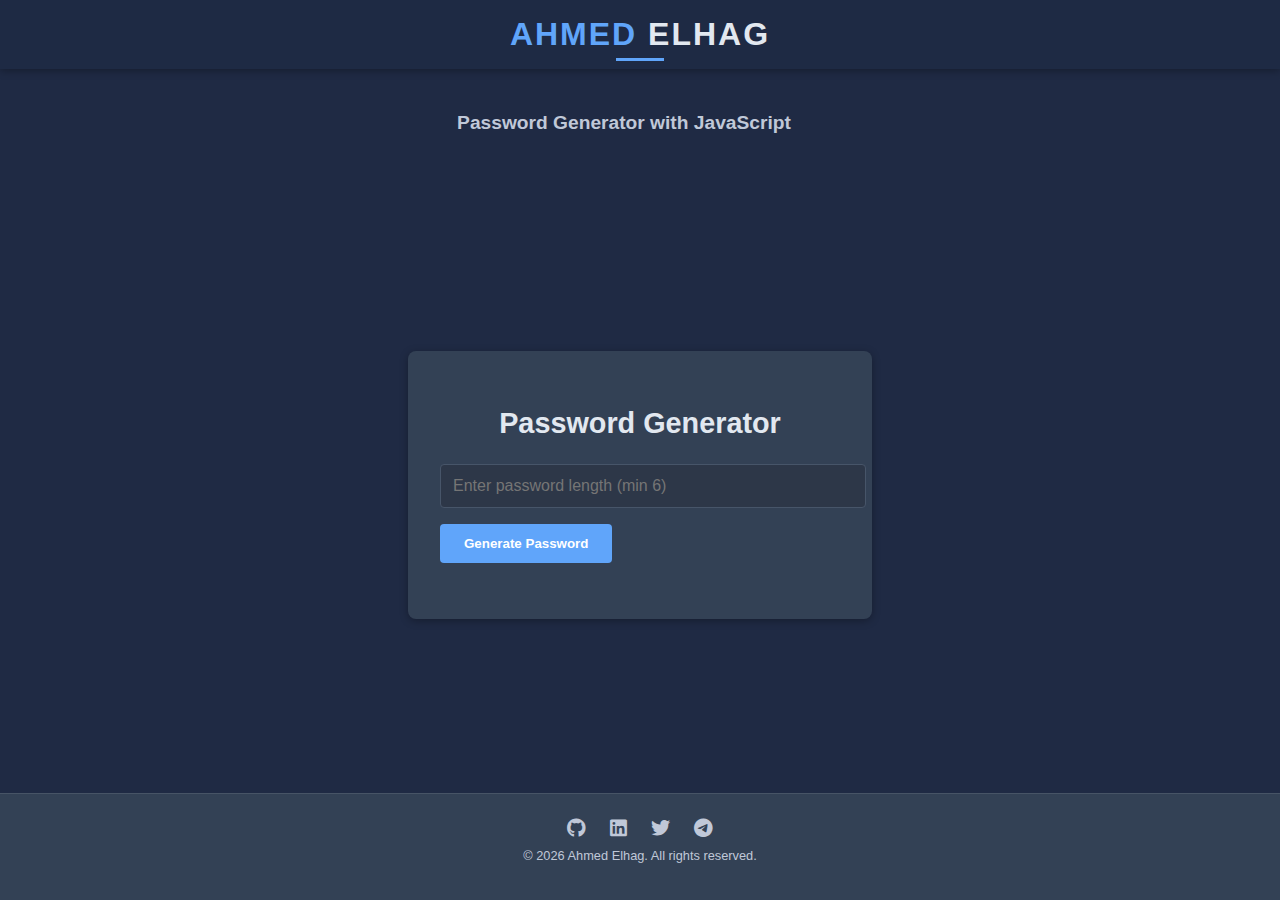
<file: index.html>
<!DOCTYPE html>
<html lang="en">
<head>
    <meta charset="UTF-8">
    <meta name="viewport" content="width=device-width, initial-scale=1.0">
    <title>Ahmed Elhag - Password Generator (JS)</title>
    <link rel="icon" href="logo.png">
    <link rel="stylesheet" href="https://cdnjs.cloudflare.com/ajax/libs/font-awesome/6.0.0-beta3/css/all.min.css">
    <link rel="stylesheet" href="pwd-javascript.css">
</head>
<body>
    <!-- Header -->
    <header>
        <div class="logo">Ahmed <span>Elhag</span></div>
    </header>

    <!-- Subheader -->
    <div class="subheader">
        <h3>Password Generator with JavaScript</h3>
        <span class="language-logo"></span>
    </div>

    <!-- Main Content -->
    <div class="main-content">
        <div class="container">
            <h2>Password Generator</h2>
            <input type="number" id="char_count" placeholder="Enter password length (min 6)" min="6" required>
            <button id="generate-btn" onclick="generatePassword()">
                <span id="btn-text">Generate Password</span>
                <span id="spinner" class="spinner"></span>
            </button>
            <div id="output"></div>
        </div>
    </div>

    <!-- Footer -->
    <footer>
        <div class="footer-social">
            <a href="https://github.com/ahmed3lhag" class="footer-social-link" target="_blank" rel="noopener noreferrer"><i class="fab fa-github"></i></a>
            <a href="https://linkedin.com/in/ahmed3lhag" class="footer-social-link" target="_blank" rel="noopener noreferrer"><i class="fab fa-linkedin"></i></a>
            <a href="https://x.com/ahmed3lhag" class="footer-social-link" target="_blank" rel="noopener noreferrer"><i class="fab fa-twitter"></i></a>
            <a href="https://t.me/ahmed3lhag" class="footer-social-link" target="_blank" rel="noopener noreferrer"><i class="fab fa-telegram"></i></a>
        </div>
        <p class="copyright">© <span id="year"></span> Ahmed Elhag. All rights reserved.</p>
    </footer>

    <script>
        // Set the current year in the footer
        document.getElementById("year").innerText = new Date().getFullYear();

        function generatePassword() {
            const charCount = document.getElementById("char_count").value;
            const outputDiv = document.getElementById("output");
            const generateBtn = document.getElementById("generate-btn");
            const btnText = document.getElementById("btn-text");
            const spinner = document.getElementById("spinner");

            // Reset output and show loading state
            outputDiv.innerText = "";
            outputDiv.classList.remove("error");
            generateBtn.disabled = true;
            btnText.innerText = "Generating...";
            spinner.style.display = "inline-block";

            // Validate input
            if (!charCount || charCount < 6) {
                outputDiv.classList.add("error");
                outputDiv.innerText = "Please enter a number >= 6";
                generateBtn.disabled = false;
                btnText.innerText = "Generate Password";
                spinner.style.display = "none";
                return;
            }

            try {
                // Define character sets
                const s1 = "abcdefghijklmnopqrstuvwxyz".split(""); // Lowercase
                const s2 = "ABCDEFGHIJKLMNOPQRSTUVWXYZ".split(""); // Uppercase
                const s3 = "0123456789".split("");               // Digits
                const s4 = "!@#$%^&*()_+-=[]{}|;:,.<>?".split(""); // Punctuation

                // Shuffle function
                const shuffle = (array) => {
                    for (let i = array.length - 1; i > 0; i--) {
                        const j = Math.floor(Math.random() * (i + 1));
                        [array[i], array[j]] = [array[j], array[i]];
                    }
                    return array;
                };

                // Shuffle character sets
                shuffle(s1);
                shuffle(s2);
                shuffle(s3);
                shuffle(s4);

                // Calculate parts
                const charactersNumbers = parseInt(charCount);
                const part1 = Math.round(charactersNumbers * 30 / 100); // 30% for lowercase and uppercase
                const part2 = Math.round(charactersNumbers * 20 / 100); // 20% for digits and punctuation

                // Create password
                let password = [];
                password.push(...s1.slice(0, part1)); // Lowercase
                password.push(...s2.slice(0, part1)); // Uppercase
                password.push(...s3.slice(0, part2)); // Digits
                password.push(...s4.slice(0, part2)); // Punctuation

                // Ensure the password has the required length
                if (password.length < charactersNumbers) {
                    const additionalChars = charactersNumbers - password.length;
                    const allChars = [...s1, ...s2, ...s3, ...s4];
                    shuffle(allChars);
                    password.push(...allChars.slice(0, additionalChars));
                }

                // Trim if too long
                password = password.slice(0, charactersNumbers);

                // Final shuffle
                shuffle(password);

                // Convert to string
                const finalPassword = password.join("");

                // Display the password
                outputDiv.innerText = `Generated Password: ${finalPassword}`;
            } catch (error) {
                outputDiv.classList.add("error");
                outputDiv.innerText = `Error: ${error.message}`;
            } finally {
                // Reset button state
                generateBtn.disabled = false;
                btnText.innerText = "Generate Password";
                spinner.style.display = "none";
            }
        }
    </script>
</body>
</html>
</file>
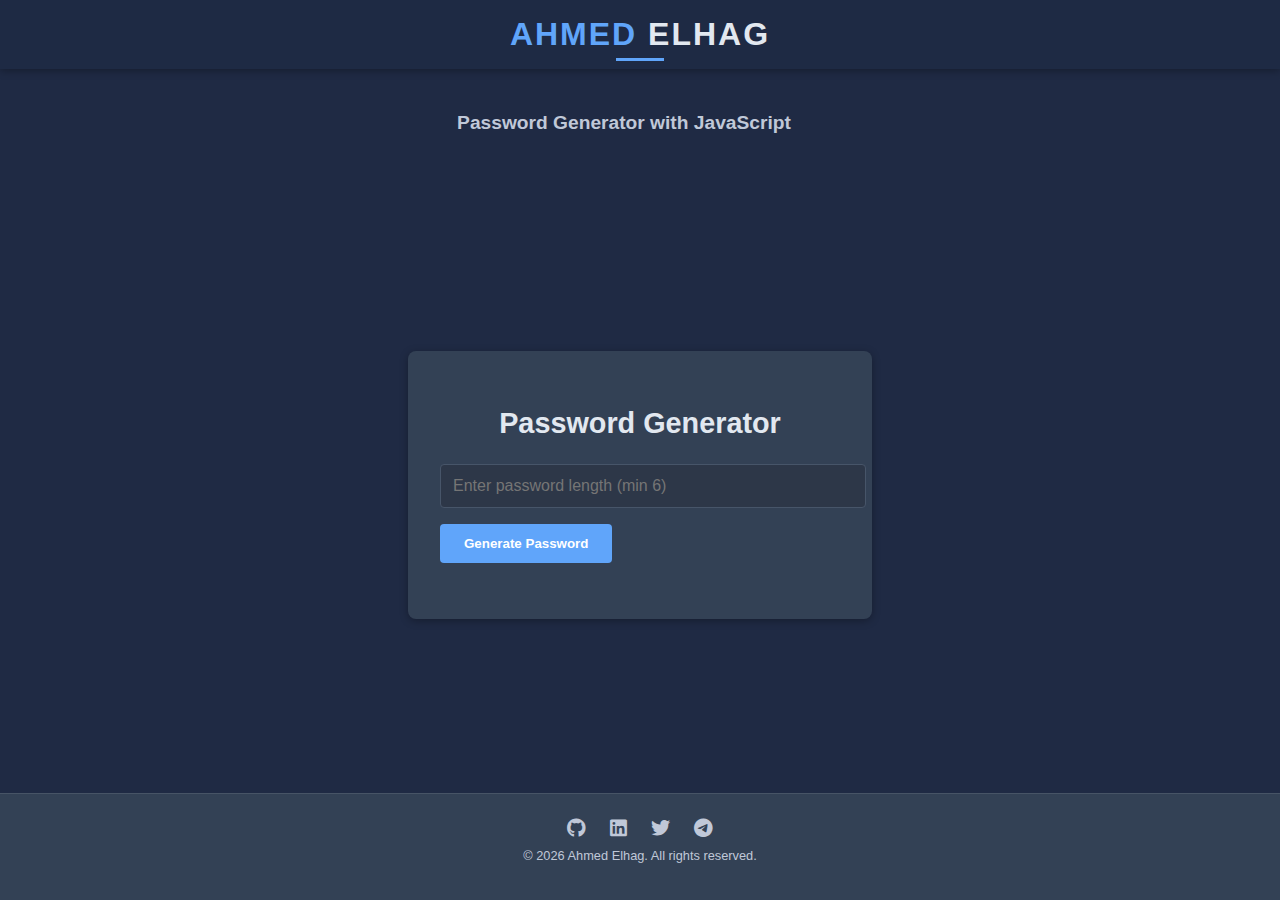
<file: pwd-javascript.html>
<!DOCTYPE html>
<html lang="en">
<head>
    <meta charset="UTF-8">
    <meta name="viewport" content="width=device-width, initial-scale=1.0">
    <title>Ahmed Elhag - Password Generator (JS)</title>
    <link rel="stylesheet" href="https://cdnjs.cloudflare.com/ajax/libs/font-awesome/6.0.0-beta3/css/all.min.css">
    <link rel="stylesheet" href="pwd-javascript.css">
</head>
<body>
    <!-- Header -->
    <header>
        <div class="logo">Ahmed <span>Elhag</span></div>
    </header>

    <!-- Subheader -->
    <div class="subheader">
        <h3>Password Generator with JavaScript</h3>
        <span class="language-logo"></span>
    </div>

    <!-- Main Content -->
    <div class="main-content">
        <div class="container">
            <h2>Password Generator</h2>
            <input type="number" id="char_count" placeholder="Enter password length (min 6)" min="6" required>
            <button id="generate-btn" onclick="generatePassword()">
                <span id="btn-text">Generate Password</span>
                <span id="spinner" class="spinner"></span>
            </button>
            <div id="output"></div>
        </div>
    </div>

    <!-- Footer -->
    <footer>
        <div class="footer-social">
            <a href="https://github.com/ahmed3lhag" class="footer-social-link" target="_blank" rel="noopener noreferrer"><i class="fab fa-github"></i></a>
            <a href="https://linkedin.com/in/ahmed3lhag" class="footer-social-link" target="_blank" rel="noopener noreferrer"><i class="fab fa-linkedin"></i></a>
            <a href="https://x.com/ahmed3lhag" class="footer-social-link" target="_blank" rel="noopener noreferrer"><i class="fab fa-twitter"></i></a>
            <a href="https://t.me/ahmed3lhag" class="footer-social-link" target="_blank" rel="noopener noreferrer"><i class="fab fa-telegram"></i></a>
        </div>
        <p class="copyright">© <span id="year"></span> Ahmed Elhag. All rights reserved.</p>
    </footer>

    <script>
        // Set the current year in the footer
        document.getElementById("year").innerText = new Date().getFullYear();

        function generatePassword() {
            const charCount = document.getElementById("char_count").value;
            const outputDiv = document.getElementById("output");
            const generateBtn = document.getElementById("generate-btn");
            const btnText = document.getElementById("btn-text");
            const spinner = document.getElementById("spinner");

            // Reset output and show loading state
            outputDiv.innerText = "";
            outputDiv.classList.remove("error");
            generateBtn.disabled = true;
            btnText.innerText = "Generating...";
            spinner.style.display = "inline-block";

            // Validate input
            if (!charCount || charCount < 6) {
                outputDiv.classList.add("error");
                outputDiv.innerText = "Please enter a number >= 6";
                generateBtn.disabled = false;
                btnText.innerText = "Generate Password";
                spinner.style.display = "none";
                return;
            }

            try {
                // Define character sets
                const s1 = "abcdefghijklmnopqrstuvwxyz".split(""); // Lowercase
                const s2 = "ABCDEFGHIJKLMNOPQRSTUVWXYZ".split(""); // Uppercase
                const s3 = "0123456789".split("");               // Digits
                const s4 = "!@#$%^&*()_+-=[]{}|;:,.<>?".split(""); // Punctuation

                // Shuffle function
                const shuffle = (array) => {
                    for (let i = array.length - 1; i > 0; i--) {
                        const j = Math.floor(Math.random() * (i + 1));
                        [array[i], array[j]] = [array[j], array[i]];
                    }
                    return array;
                };

                // Shuffle character sets
                shuffle(s1);
                shuffle(s2);
                shuffle(s3);
                shuffle(s4);

                // Calculate parts
                const charactersNumbers = parseInt(charCount);
                const part1 = Math.round(charactersNumbers * 30 / 100); // 30% for lowercase and uppercase
                const part2 = Math.round(charactersNumbers * 20 / 100); // 20% for digits and punctuation

                // Create password
                let password = [];
                password.push(...s1.slice(0, part1)); // Lowercase
                password.push(...s2.slice(0, part1)); // Uppercase
                password.push(...s3.slice(0, part2)); // Digits
                password.push(...s4.slice(0, part2)); // Punctuation

                // Ensure the password has the required length
                if (password.length < charactersNumbers) {
                    const additionalChars = charactersNumbers - password.length;
                    const allChars = [...s1, ...s2, ...s3, ...s4];
                    shuffle(allChars);
                    password.push(...allChars.slice(0, additionalChars));
                }

                // Trim if too long
                password = password.slice(0, charactersNumbers);

                // Final shuffle
                shuffle(password);

                // Convert to string
                const finalPassword = password.join("");

                // Display the password
                outputDiv.innerText = `Generated Password: ${finalPassword}`;
            } catch (error) {
                outputDiv.classList.add("error");
                outputDiv.innerText = `Error: ${error.message}`;
            } finally {
                // Reset button state
                generateBtn.disabled = false;
                btnText.innerText = "Generate Password";
                spinner.style.display = "none";
            }
        }
    </script>
</body>
</html>
</file>
<file: pwd-javascript.css>
body {
    font-family: 'Inter', sans-serif;
    margin: 0;
    background-color: #1f2a44;
    color: #e2e8f0;
    display: flex;
    flex-direction: column;
    min-height: 100vh;
}
/* Header Styles */
header {
    background: rgba(31, 42, 68, 0.95);
    box-shadow: 0 2px 8px rgba(0, 0, 0, 0.3);
    padding: 1rem 0;
    text-align: center;
    position: sticky;
    top: 0;
    z-index: 1000;
}
.logo {
    font-size: 2rem;
    font-weight: 800;
    color: #60a5fa;
    text-transform: uppercase;
    letter-spacing: 2px;
    display: inline-block;
    position: relative;
}
.logo span {
    color: #e2e8f0;
}
.logo::after {
    content: '';
    position: absolute;
    bottom: -0.5rem;
    left: 50%;
    transform: translateX(-50%);
    width: 3rem;
    height: 0.1875rem;
    background: #60a5fa;
}
/* Subheader with Language Logo */
.subheader {
    text-align: center;
    margin: 1.5rem 0;
    display: flex;
    justify-content: center;
    align-items: center;
    gap: 0.5rem;
}
.subheader h3 {
    font-size: 1.2rem;
    font-weight: 600;
    color: #c0c8d8;
}
.language-logo {
    width: 1.5rem;
    height: 1.5rem;
    display: inline-block;
    background: url('https://upload.wikimedia.org/wikipedia/commons/6/6a/JavaScript-logo.png') no-repeat center center;
    background-size: contain;
}
/* Main Content Styles */
.main-content {
    flex: 1;
    display: flex;
    justify-content: center;
    align-items: center;
    padding: 2rem 0;
}
.container {
    text-align: center;
    padding: 2rem;
    background: #334155;
    border-radius: 8px;
    box-shadow: 0 2px 8px rgba(0, 0, 0, 0.3);
    max-width: 400px;
    width: 90%;
}
h2 {
    font-size: 1.8rem;
    font-weight: 700;
    margin-bottom: 1.5rem;
    color: #e2e8f0;
}
input {
    padding: 0.75rem;
    margin-bottom: 1rem;
    border: 1px solid #475569;
    border-radius: 4px;
    background: #2d3748;
    color: #e2e8f0;
    width: 100%;
    font-size: 1rem;
}
button {
    padding: 0.75rem 1.5rem;
    background-color: #60a5fa;
    border: none;
    border-radius: 4px;
    color: white;
    font-weight: 600;
    cursor: pointer;
    transition: background-color 0.3s ease;
    display: flex;
    align-items: center;
    justify-content: center;
    gap: 0.5rem;
}
button:hover {
    background-color: #3b82f6;
}
button:disabled {
    background-color: #475569;
    cursor: not-allowed;
}
.spinner {
    display: none;
    width: 1rem;
    height: 1rem;
    border: 2px solid #e2e8f0;
    border-top: 2px solid transparent;
    border-radius: 50%;
    animation: spin 1s linear infinite;
}
@keyframes spin {
    0% { transform: rotate(0deg); }
    100% { transform: rotate(360deg); }
}
#output {
    margin-top: 1.5rem;
    font-size: 1.2rem;
    word-wrap: break-word;
}
.error {
    color: #f87171;
}
/* Footer Styles */
footer {
    background: #334155;
    color: #e2e8f0;
    padding: 1.5rem 0;
    border-top: 1px solid rgba(255, 255, 255, 0.1);
    text-align: center;
}
.footer-social {
    display: flex;
    gap: 1.5rem;
    justify-content: center;
    margin-bottom: 0.5rem;
}
.footer-social-link {
    font-size: 1.2rem;
    color: #c0c8d8;
    transition: all 0.3s ease;
}
.footer-social-link:hover {
    color: #60a5fa;
    transform: scale(1.2);
}
.copyright {
    font-size: 0.8rem;
    color: #c0c8d8;
    margin-top: 0.5rem;
}
</file>
